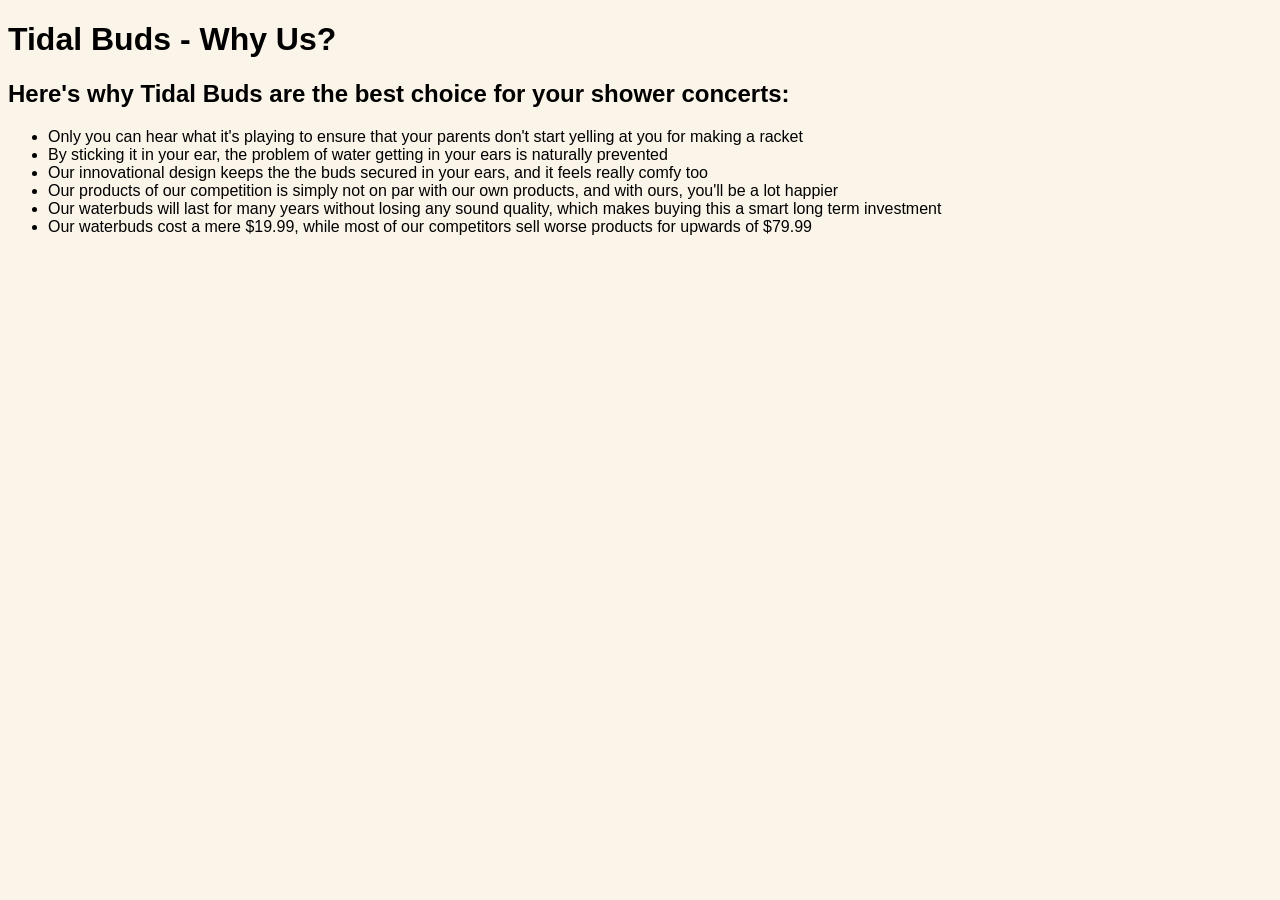
<file: why_us.html>
<!DOCTYPE html>
<html lang="en">

<head>
    <meta charset="UTF-8">
    <meta name="viewport" content="width=device-width, initial-scale=1.0">
    <title>Tidal Buds - Why Us</title>
    <link rel="stylesheet" href="css/style.css">
</head>

<body>
    <h1>Tidal Buds - Why Us?</h1>
    <h2>Here's why Tidal Buds are the best choice for your shower concerts:</h2>
    <ul>
        <li>Only you can hear what it's playing to ensure that your parents don't start yelling at you for making a
            racket</li>
        <li>By sticking it in your ear, the problem of water getting in your ears is naturally prevented</li>
        <li>Our innovational design keeps the the buds secured in your ears, and it feels really comfy too</li>
        <li>Our products of our competition is simply not on par with our own products, and with ours, you'll be a lot
            happier</li>
        <li>Our waterbuds will last for many years without losing any sound quality, which makes buying this a smart
            long term investment</li>
        <li>Our waterbuds cost a mere $19.99, while most of our competitors sell worse products for upwards of $79.99
        </li>
    </ul>
</body>

</html>
</file>
<file: css/style.css>
.nav {
    list-style-type: none;
    background-color: #ABA598;
    /* NEW FEATURE */
    background-image: linear-gradient(to bottom right, #faf4e9, #ece1cc, #f9f1e0);
    margin: 0;
    padding: 0;
    overflow: hidden;
    border-radius: 15px;
}

.subnav {
    list-style-type: none;
    background-color: #ABA598;
    background-image: linear-gradient(to bottom, #faf4e9, #d5c9b2, #bcb4a3);
    margin: 0;
    padding: 0;
    overflow: hidden;
    border-radius: 15px;
}

ul.subnav li {
    text-align: center;
}

ul.subnav li a {
    display: block;
    padding: 8px 16px;
    color: #4A3F2F;
    text-decoration: none;
    font-size: 20px;
}

ul.subnav a:hover {
    background-color: #e0d8c8;
    color: #3b3123;
}

ul.nav li {
    float: left;
}

ul.nav li a {
    display: block;
    padding: 8px 16px;
    color: #4A3F2F;
    text-decoration: none;
    font-size: 20px;
}

ul.nav a:hover {
    background-color: #e0d8c8;
    color: #3b3123;
}

ul.nav a.active {
    background-image: linear-gradient(to bottom right, #f0e9da, #dfd2bb, #e7decb);
    color: #423728;
}

.grid-container {
    display: grid;
    grid-gap: 20px;
    grid-template-columns: 250px 1fr 1fr 1fr;
    grid-row-gap: 10px;
}

.grid-item {
    background-color: #bab4a7;
    text-align: center;
    border-radius: 15px;
}

.grid-item img {
    padding: 0px;
    margin: 0;
    display: inline-block;
    object-fit: cover;
    border-top-left-radius: 20px;
    border-top-right-radius: 20px;
    border-radius:25px;
}
.grid-item a {
    text-decoration: none;
}
.grid-imgs {
    background-color:#9e988b;
    padding-top: 20px;
    padding-bottom:20px;
    text-decoration: none;
    color:#594e3d
}

.nav-menu {
    grid-row: 1;
    grid-column: 1 / span 4;
}

.subnav-menu {
    grid-row: 2 / span 4;
    grid-column: 1;
    height: 400px;
}

.main-img {
    grid-row: 2;
    grid-column: 2 / span 3;
}

.image1 {
    max-width: 100%;
    max-height: 400px;
    border-radius: 10px;
}

/* Each content box gets its own row */
.main1 {
    grid-row: 3;
    grid-column: 1 / span 3;
    padding: 30px;
}

.main2 {
    grid-row: 4;
    grid-column: 1 / span 3;
    padding: 30px;
}

.main3 {
    grid-row: 5;
    grid-column: 1 / span 3;
    padding: 30px;
}

.main4 {
    grid-row: 6;
    grid-column: 1 / span 3;
    padding: 30px;
}

.main5 {
    grid-row: 7;
    grid-column: 1 / span 3;
    padding: 30px;
}

.main6 {
    grid-row: 8;
    grid-column: 1 / span 3;
    padding: 30px;
}

.main7 {
    grid-row: 9;
    grid-column: 1 / span 3;
    padding: 30px;
}

.sidecontent {
    grid-row: 3 / span 7;
    grid-column: 4;
    padding: 30px;
}

.footer {
    grid-row: 10;
    grid-column: 1 / span 4;
    margin-top: 5px;
}

body {
    font-family: "urca", sans-serif;
    font-weight: 200;
    font-style: normal;
    background-color: #faf4e9;
}

h1 {
    font-family: "urca", sans-serif;
    font-weight: 700;
}
</file>
